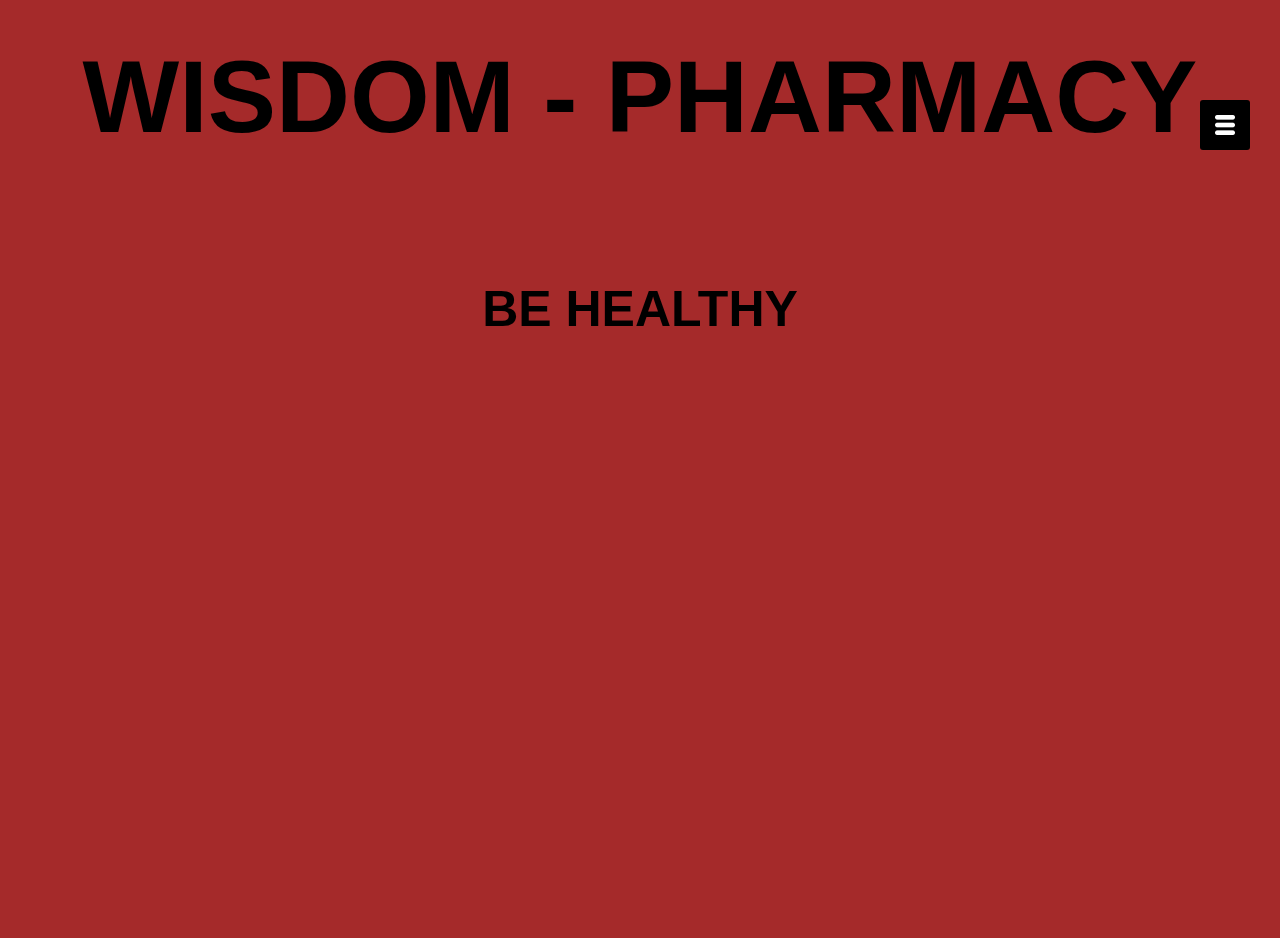
<file: index.html>
<!DOCTYPE html>
<html lang="en">

<head>
    <meta charset="UTF-8">
    <meta name="viewport" content="width=device-width, initial-scale=1.0">
    <title>PHARMACY-WEBSITE</title>
    <link rel="stylesheet" href="css/styles.css">
    <link rel="icon" href="./img/Mask Button.png">
    <meta name="viewport" content="width = device-width, intial-scale=1">
</head>

<body id="body">
    <section id="sideNav">
        <header>
            <nav>
                <ul id="list">
                    <li><a href="index.html">HOME</a></li>
                    <br>
                    <li><a href="inject.html">INJECTIONS</a></li>
                    <br>
                    <li><a href="syrup.html">SYRUP DRUG</a></li>
                    <br>
                    <li><a href="diapers.html">DIAPERS</a></li>
                    <br>
                    <li><a href="drip.html">DRIPS</a></li>
                    <br>
                    <li><a href="medicalgloves.html">MEDICAL-HANDGLOVES</a></li>
                    <br>
                    <li><a href="tablet.html">TABLET DRUGS</a></li>
                    <br>
                    <li><a href="inhaler.html">INHALERS</a></li>
                </ul>
            </nav>
        </header>
    </section>

    <!-- The picture of open nav  -->
    <div id="menuBtn">
        <img src="./images/menu.png" alt="menu button" id="menu">
    </div>
    <br>
    <script>
        var menuBtn = document.getElementById("menuBtn")
        var sideNav = document.getElementById("sideNav")
        var menu = document.getElementById("menu")

        sideNav.style.right = "-250px"

        menuBtn.onclick = function () {
            if (sideNav.style.right == "-250px") {
                sideNav.style.right = "0";
                // The picture of close button nav
                menu.src = "./images/close.png";
            }
            else {
                sideNav.style.right = "-250px";
                menu.src = "./images/menu.png";
            }
        }
    </script>


    <h1 id="wis">WISDOM - PHARMACY</h1>

    <br>


    <br>
    <br>
    <h1 class="be">BE HEALTHY </h1>



</body>

</html>
</file>
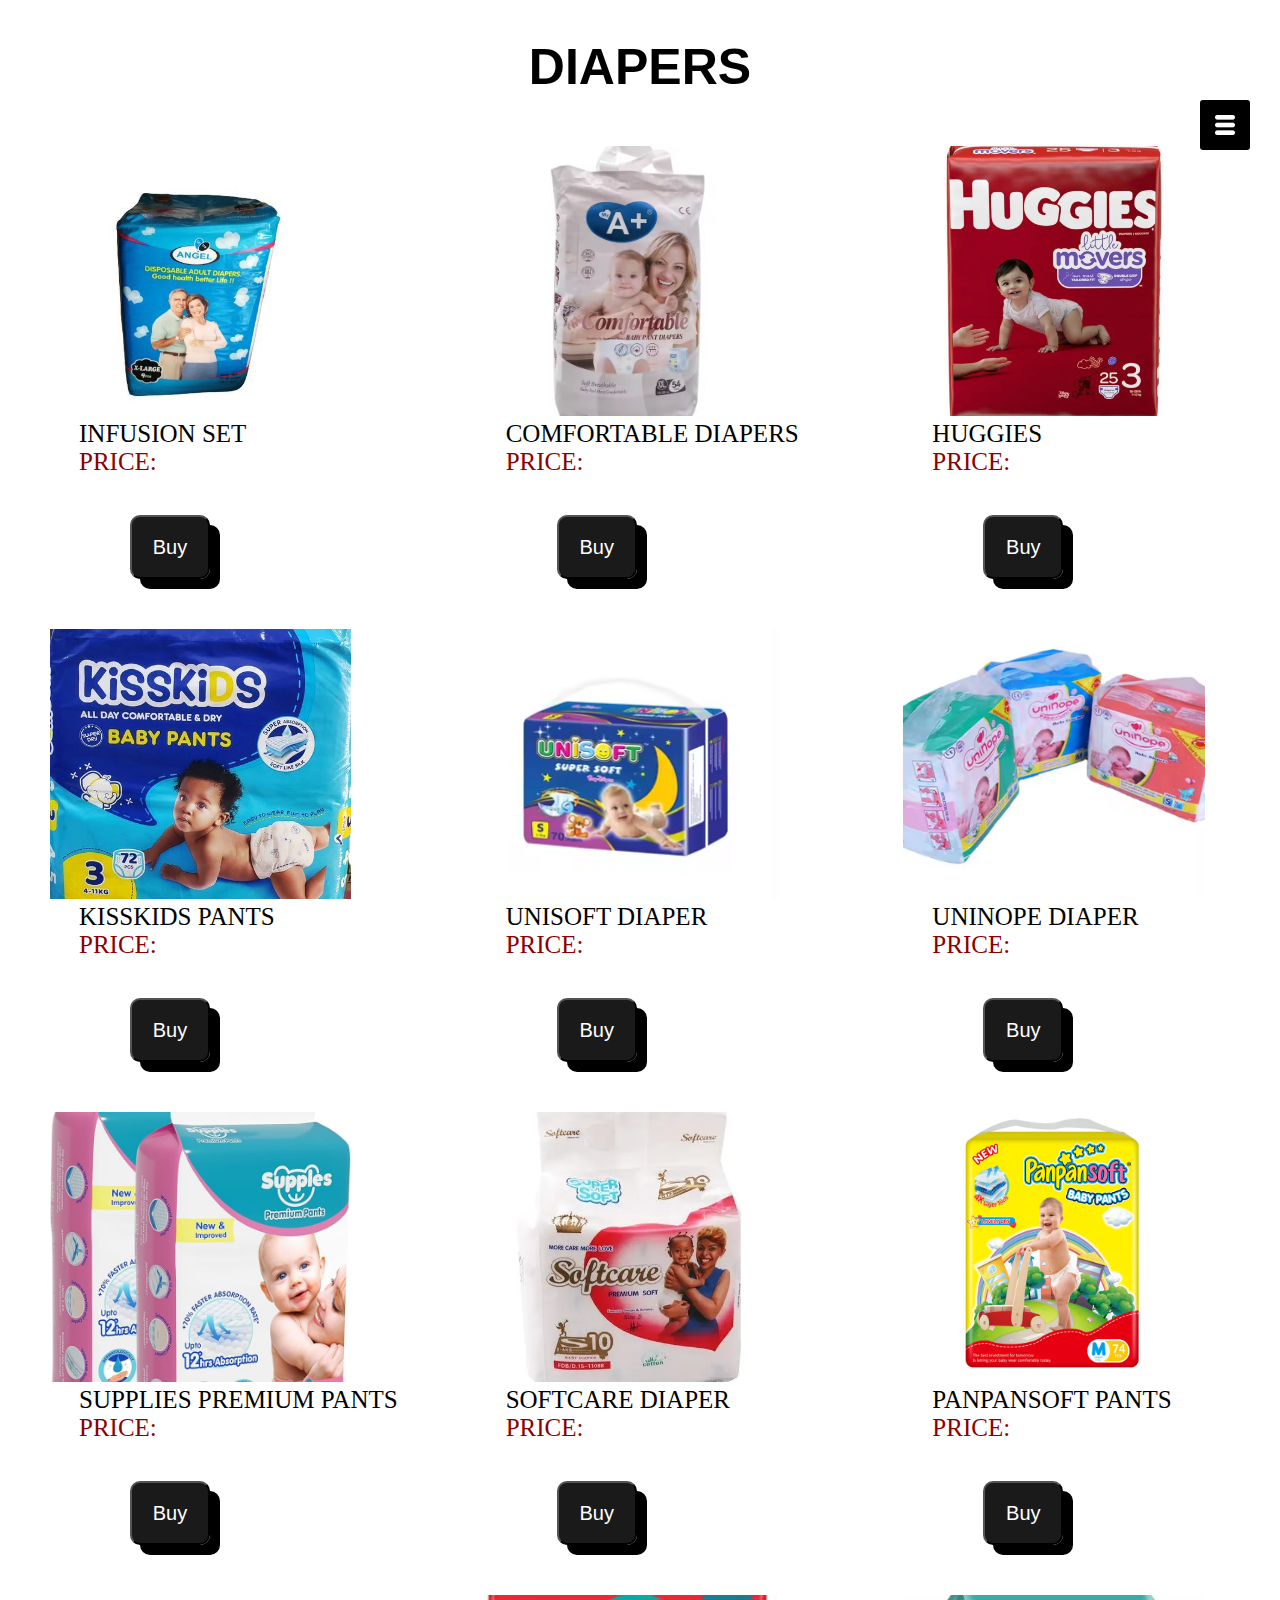
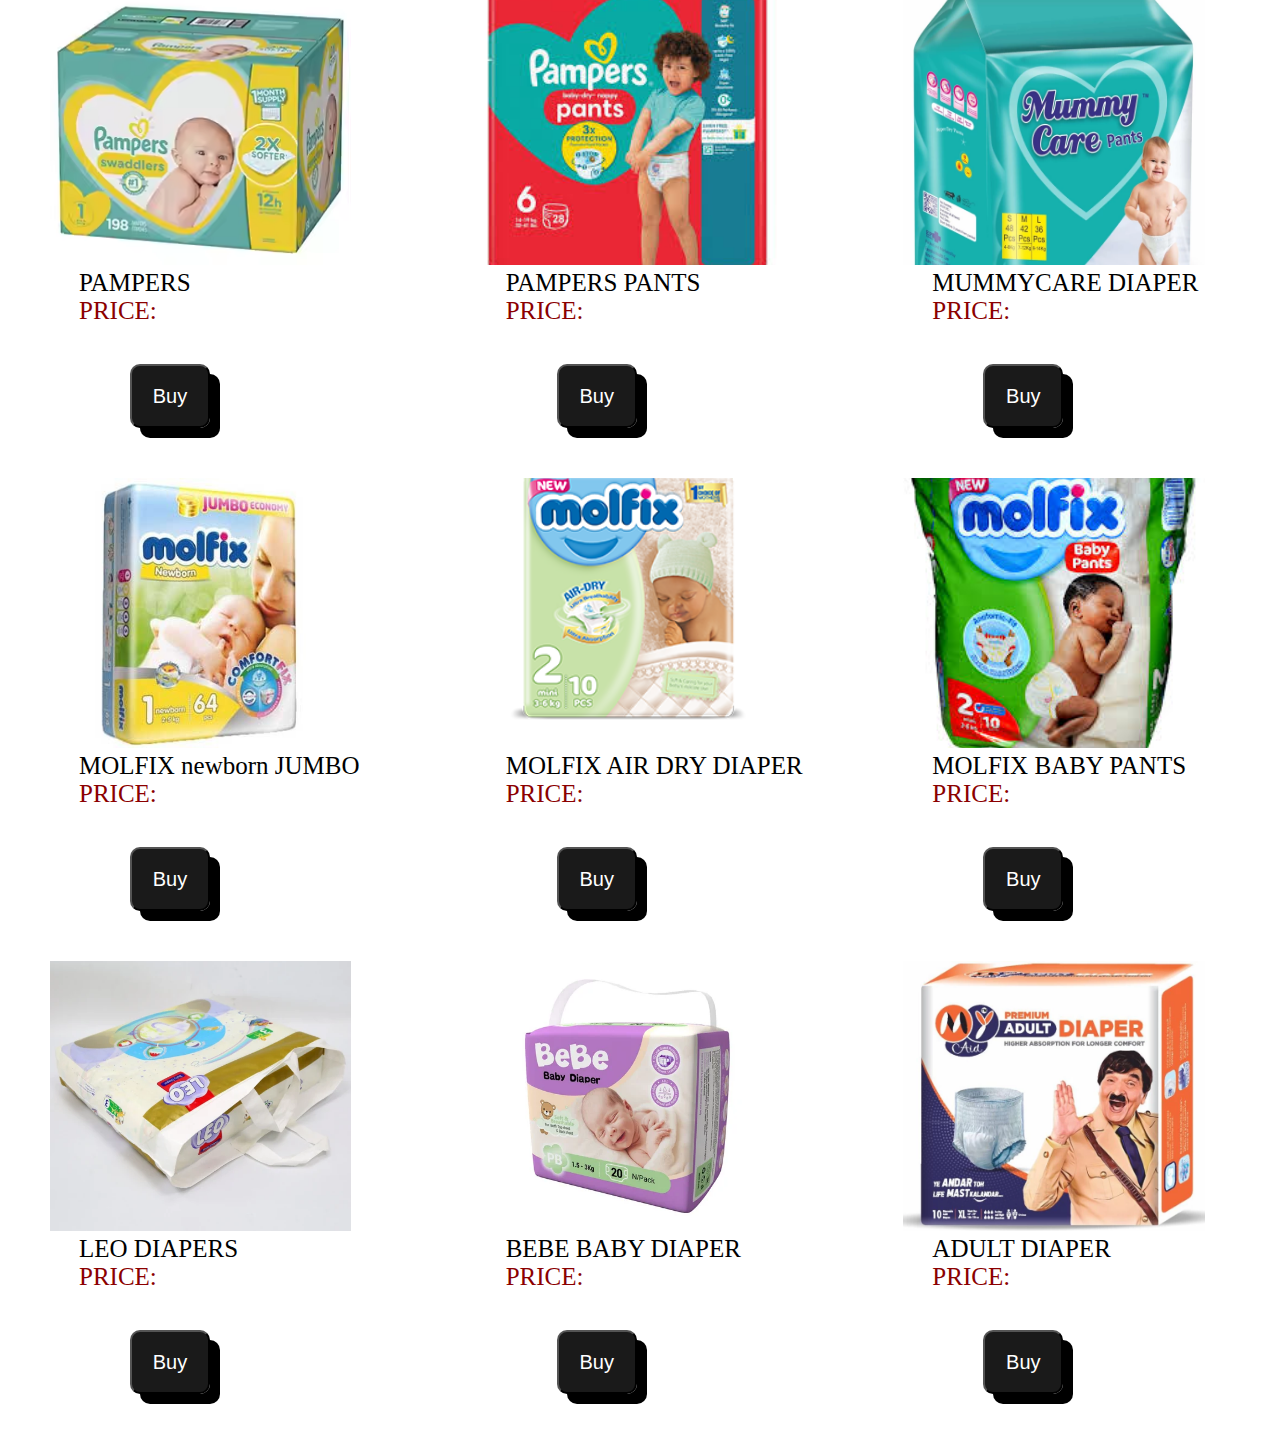
<file: diapers.html>
<!DOCTYPE html>
<html lang="en">

<head>
    <meta charset="UTF-8">
    <meta name="viewport" content="width=device-width, initial-scale=1.0">
    <title>DIAPERS</title>
    <link rel="stylesheet" href="css/styles.css">
</head>

<body>
    <section id="sideNav">
        <header>
            <nav>
                <ul id="list">
                    <li><a href="index.html">HOME</a></li>
                    <br>
                    <li><a href="inject.html">INJECTIONS</a></li>
                    <br>
                    <li><a href="syrup.html">SYRUP DRUG</a></li>
                    <br>
                    <li><a href="diapers.html">DIAPERS</a></li>
                    <br>
                    <li><a href="drip.html">DRIPS</a></li>
                    <br>
                    <li><a href="medicalgloves.html">MEDICAL-HANDGLOVES</a></li>
                    <br>
                    <li><a href="tablet.html">TABLET DRUGS</a></li>
                    <br>
                    <li><a href="inhaler.html">INHALERS</a></li>
                </ul>
            </nav>
        </header>
    </section>

    <!-- The picture of open nav  -->
    <div id="menuBtn">
        <img src="./images/menu.png" alt="menu button" id="menu">
    </div>
    <br>
    <script>
        var menuBtn = document.getElementById("menuBtn")
        var sideNav = document.getElementById("sideNav")
        var menu = document.getElementById("menu")

        sideNav.style.right = "-250px"

        menuBtn.onclick = function () {
            if (sideNav.style.right == "-250px") {
                sideNav.style.right = "0";
                // The picture of close button nav
                menu.src = "./images/close.png";
            }
            else {
                sideNav.style.right = "-250px";
                menu.src = "./images/menu.png";
            }
        }
    </script>
    <h1>DIAPERS</h1>
    <div id="diaper">
        <div class="diapers">
            <img src="images/adult diaper.jpg" alt="">
            <p class="injections">INFUSION SET</p>
            <p class="price">PRICE:</p>
            <p><button class="but">buy</button></p>
        </div>
        <div class="diapers">
            <img src="images/comfortable diaper.avif" alt="">
            <p class="injections">COMFORTABLE DIAPERS</p>
            <p class="price">PRICE:</p>
            <p><button class="but">buy</button></p>
        </div>
        <div class="diapers">
            <img src="images/huggies.webp" alt="">
            <p class="injections">HUGGIES</p>
            <p class="price">PRICE:</p>
            <p><button class="but">buy</button></p>
        </div>
        <div class="diapers">
            <img src="images/kisskids pant.webp" alt="">
            <p class="injections">KISSKIDS PANTS</p>
            <p class="price">PRICE:</p>
            <p><button class="but">buy</button></p>
        </div>
        <div class="diapers">
            <img src="images/unisoft diapers.avif" alt="">
            <p class="injections">UNISOFT DIAPER</p>
            <p class="price">PRICE:</p>
            <p><button class="but">buy</button></p>
        </div>
        <div class="diapers">
            <img src="images/uninope diaper.avif" alt="">
            <p class="injections">UNINOPE DIAPER</p>
            <p class="price">PRICE:</p>
            <p><button class="but">buy</button></p>
        </div>
        <div class="diapers">
            <img src="images/supplies pant.jpg" alt="">
            <p class="injections">SUPPLIES PREMIUM PANTS</p>
            <p class="price">PRICE:</p>
            <p><button class="but">buy</button></p>
        </div>
        <div class="diapers">
            <img src="images/soft carediaper.webp" alt="">
            <p class="injections">SOFTCARE DIAPER</p>
            <p class="price">PRICE:</p>
            <p><button class="but">buy</button></p>
        </div>
        <div class="diapers">
            <img src="images/panpan pant.jpg" alt="">
            <p class="injections">PANPANSOFT PANTS</p>
            <p class="price">PRICE:</p>
            <p><button class="but">buy</button></p>
        </div>
        <div class="diapers">
            <img src="images/pampers.avif" alt="">
            <p class="injections">PAMPERS </p>
            <p class="price">PRICE:</p>
            <p><button class="but">buy</button></p>
        </div>
        <div class="diapers">
            <img src="images/pampers pant.jpeg" alt="">
            <p class="injections">PAMPERS PANTS</p>
            <p class="price">PRICE:</p>
            <p><button class="but">buy</button></p>
        </div>
        <div class="diapers">
            <img src="images/mummycare diaper.webp" alt="">
            <p class="injections">MUMMYCARE DIAPER</p>
            <p class="price">PRICE:</p>
            <p><button class="but">buy</button></p>
        </div>
        <div class="diapers">
            <img src="images/molfix.jpg" alt="">
            <p class="injections">MOLFIX newborn JUMBO</p>
            <p class="price">PRICE:</p>
            <p><button class="but">buy</button></p>
        </div>
        <div class="diapers">
            <img src="images/molfix two.png" alt="">
            <p class="injections">MOLFIX AIR DRY DIAPER</p>
            <p class="price">PRICE:</p>
            <p><button class="but">buy</button></p>
        </div>
        <div class="diapers">
            <img src="images/molfix pant.jpeg" alt="">
            <p class="injections">MOLFIX BABY PANTS</p>
            <p class="price">PRICE:</p>
            <p><button class="but">buy</button></p>
        </div>
        <div class="diapers">
            <img src="images/leo diaper.webp" alt="">
            <p class="injections">LEO DIAPERS</p>
            <p class="price">PRICE:</p>
            <p><button class="but">buy</button></p>
        </div>
        <div class="diapers">
            <img src="images/bebe diapers.webp" alt="">
            <p class="injections">BEBE BABY DIAPER</p>
            <p class="price">PRICE:</p>
            <p><button class="but">buy</button></p>
        </div>
        <div class="diapers">
            <img src="images/adult diaper.webp" alt="">
            <p class="injections">ADULT DIAPER</p>
            <p class="price">PRICE:</p>
            <p><button class="but">buy</button></p>
        </div>
    </div>
</body>

</html>
</file>
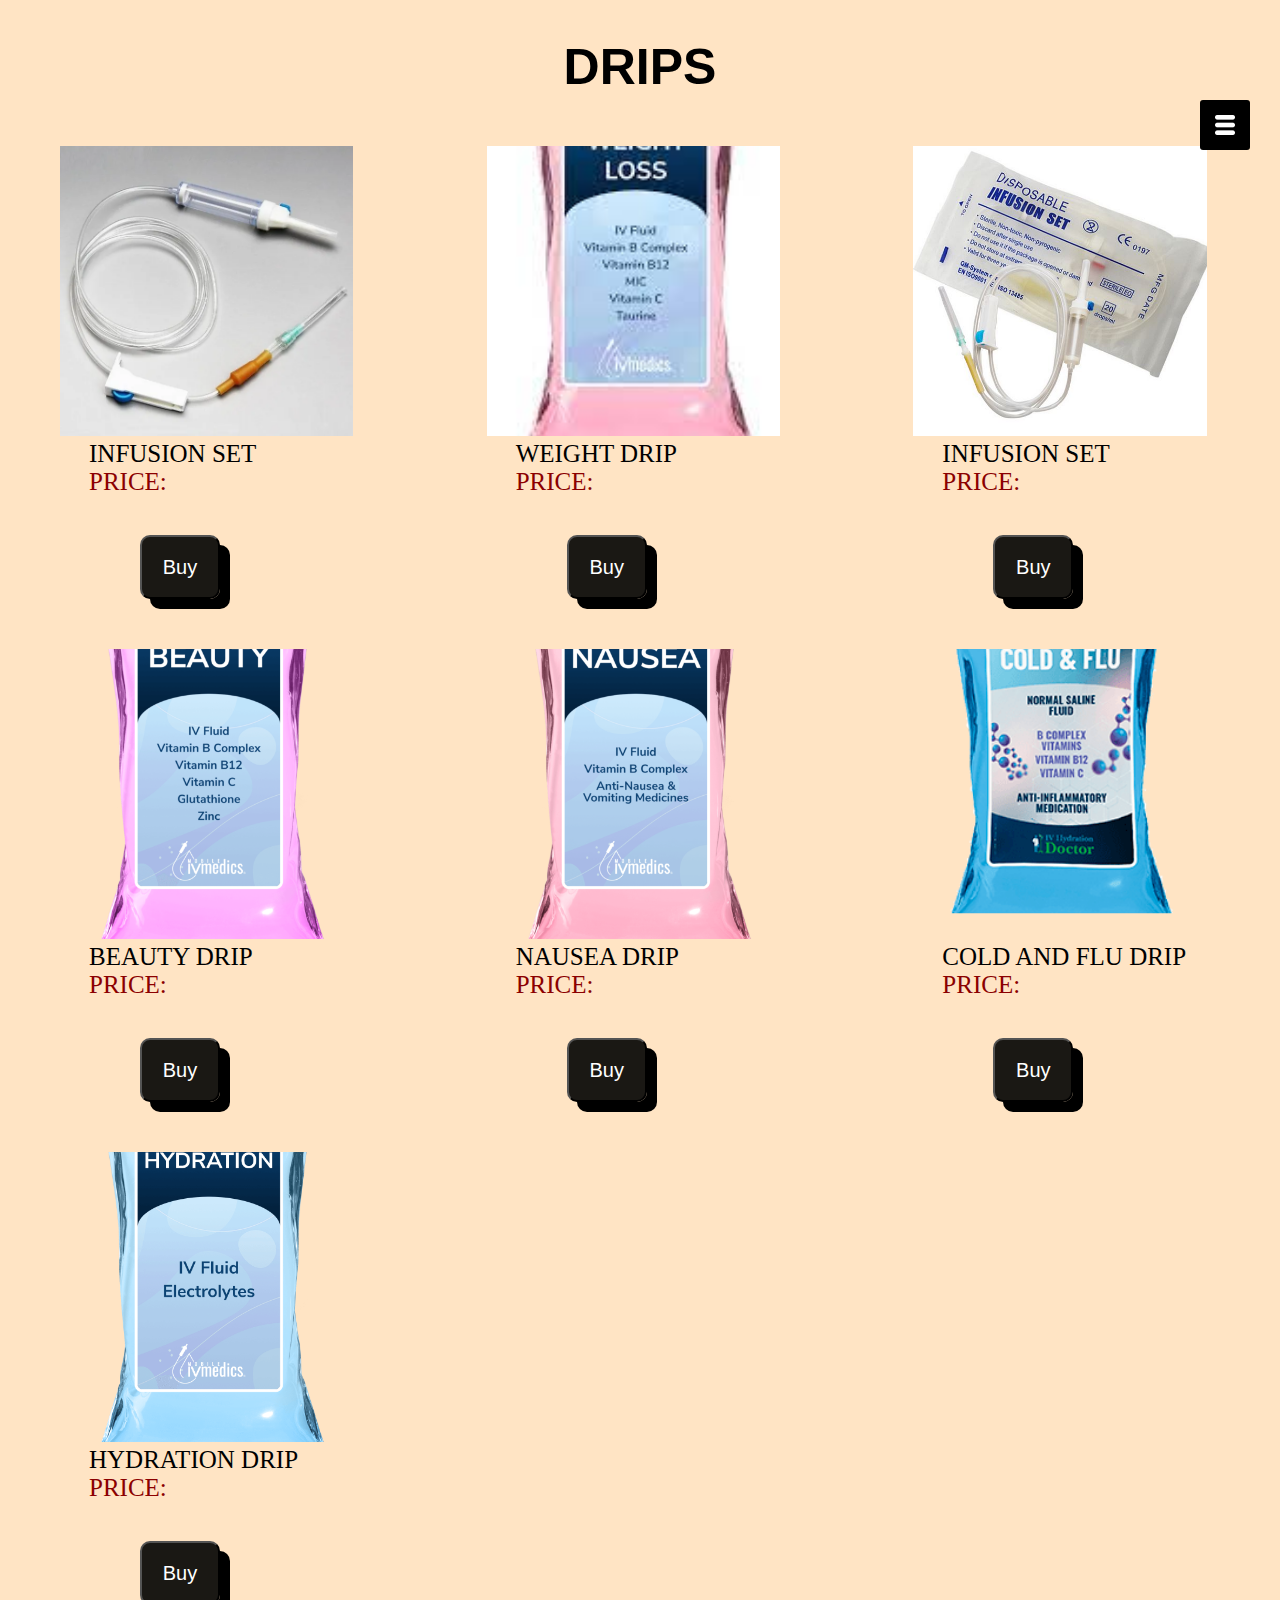
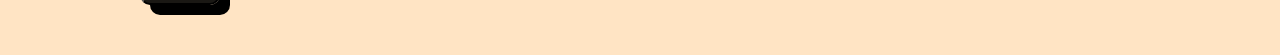
<file: drip.html>
<!DOCTYPE html>
<html lang="en">

<head>
    <meta charset="UTF-8">
    <meta name="viewport" content="width=device-width, initial-scale=1.0">
    <title>DRIPS</title>
    <link rel="stylesheet" href="css/styles.css">
</head>

<body id="drips-">

    <section id="sideNav">
        <header>
            <nav>
                <ul id="list">
                    <li><a href="index.html">HOME</a></li>
                    <br>
                    <li><a href="inject.html">INJECTIONS</a></li>
                    <br>
                    <li><a href="syrup.html">SYRUP DRUG</a></li>
                    <br>
                    <li><a href="diapers.html">DIAPERS</a></li>
                    <br>
                    <li><a href="drip.html">DRIPS</a></li>
                    <br>
                    <li><a href="medicalgloves.html">MEDICAL-HANDGLOVES</a></li>
                    <br>
                    <li><a href="tablet.html">TABLET DRUGS</a></li>
                    <br>
                    <li><a href="inhaler.html">INHALERS</a></li>
                </ul>
            </nav>
        </header>
    </section>

    <!-- The picture of open nav  -->
    <div id="menuBtn">
        <img src="./images/menu.png" alt="menu button" id="menu">
    </div>
    <br>
    <script>
        var menuBtn = document.getElementById("menuBtn")
        var sideNav = document.getElementById("sideNav")
        var menu = document.getElementById("menu")

        sideNav.style.right = "-250px"

        menuBtn.onclick = function () {
            if (sideNav.style.right == "-250px") {
                sideNav.style.right = "0";
                // The picture of close button nav
                menu.src = "./images/close.png";
            }
            else {
                sideNav.style.right = "-250px";
                menu.src = "./images/menu.png";
            }
        }
    </script>
    <h1>DRIPS</h1>
    <div id="drip">
        <div class="drips">
            <img src="images/drip1.webp" alt="">
            <p class="injections">INFUSION SET</p>
            <p class="price">PRICE:</p>
            <p><button class="but">buy</button></p>
        </div>
        <div class="drips">
            <img src="images/weight drip and more.jpeg" alt="">
            <p class="injections">WEIGHT DRIP</p>
            <p class="price">PRICE:</p>
            <p><button class="but">buy</button></p>
        </div>
        <div class="drips">
            <img src="images/infusion set.jpg" alt="">
            <p class="injections">INFUSION SET</p>
            <p class="price">PRICE:</p>
            <p><button class="but">buy</button></p>
        </div>
        <div class="drips">
            <img src="images/beauty- drip.webp" alt="">
            <p class="injections">BEAUTY DRIP</p>
            <p class="price">PRICE:</p>
            <p><button class="but">buy</button></p>
        </div>
        <div class="drips">
            <img src="images/nausea- drip.webp" alt="">
            <p class="injections">NAUSEA DRIP</p>
            <p class="price">PRICE:</p>
            <p><button class="but">buy</button></p>
        </div>
        <div class="drips">
            <img src="images/cold-and-flu drip.png.crdownload" alt="">
            <p class="injections">COLD AND FLU DRIP</p>
            <p class="price">PRICE:</p>
            <p><button class="but">buy</button></p>
        </div>
        <div class="drips">
            <img src="images/hydration drip.png" alt="">
            <p class="injections">HYDRATION DRIP</p>
            <p class="price">PRICE:</p>
            <p><button class="but">buy</button></p>
        </div>

    </div>
</body>

</html>
</file>
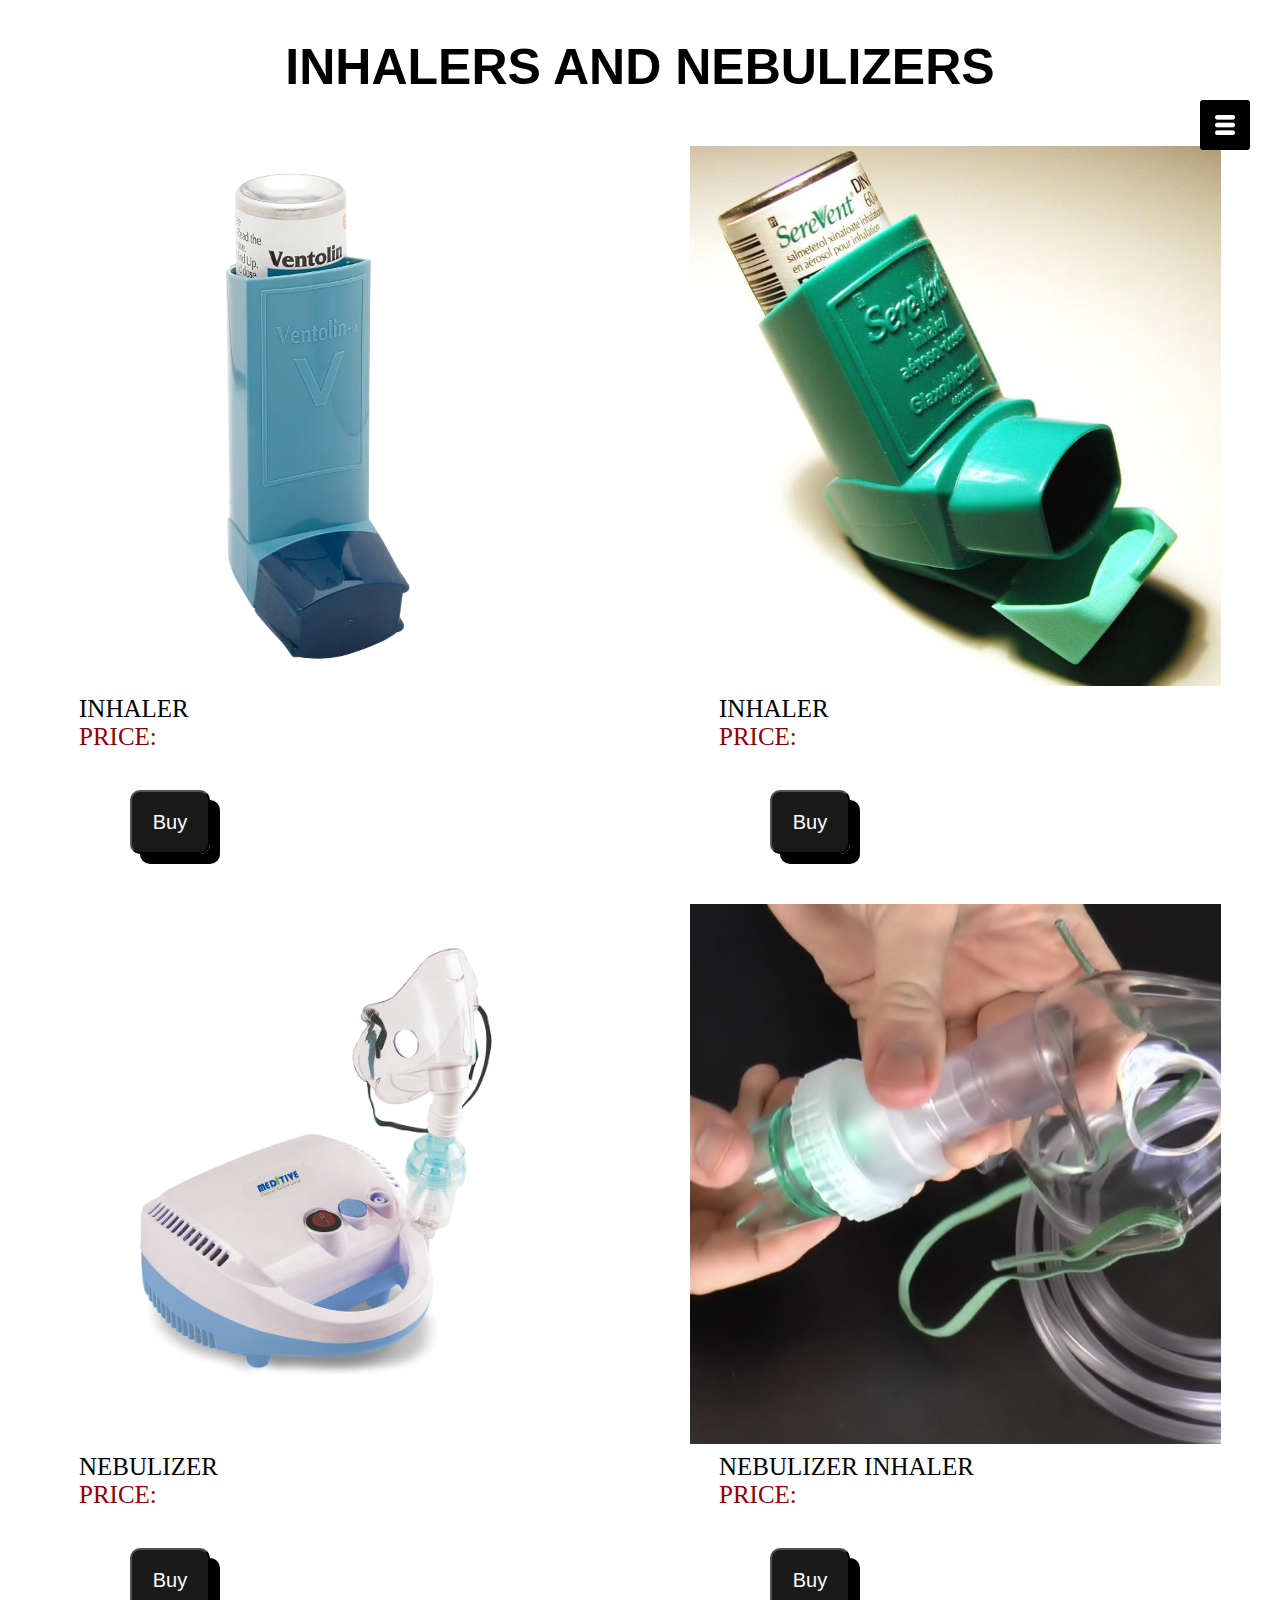
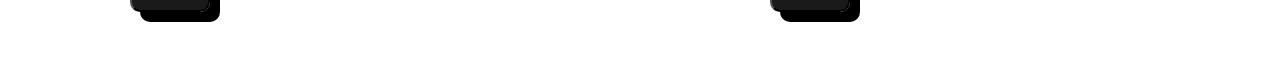
<file: inhaler.html>
<!DOCTYPE html>
<html lang="en">

<head>
    <meta charset="UTF-8">
    <meta name="viewport" content="width=device-width, initial-scale=1.0">
    <title>INHALERS AND NEBULIZERS</title>
    <link rel="stylesheet" href="css/styles.css">
</head>

<body>
    <section id="sideNav">
        <header>
            <nav>
                <ul id="list">
                    <li><a href="index.html">HOME</a></li>
                    <br>
                    <li><a href="inject.html">INJECTIONS</a></li>
                    <br>
                    <li><a href="syrup.html">SYRUP DRUG</a></li>
                    <br>
                    <li><a href="diapers.html">DIAPERS</a></li>
                    <br>
                    <li><a href="drip.html">DRIPS</a></li>
                    <br>
                    <li><a href="medicalgloves.html">MEDICAL-HANDGLOVES</a></li>
                    <br>
                    <li><a href="tablet.html">TABLET DRUGS</a></li>
                    <br>
                    <li><a href="inhaler.html">INHALERS</a></li>
                </ul>
            </nav>
        </header>
    </section>

    <!-- The picture of open nav  -->
    <div id="menuBtn">
        <img src="./images/menu.png" alt="menu button" id="menu">
    </div>
    <br>
    <script>
        var menuBtn = document.getElementById("menuBtn")
        var sideNav = document.getElementById("sideNav")
        var menu = document.getElementById("menu")

        sideNav.style.right = "-250px"

        menuBtn.onclick = function () {
            if (sideNav.style.right == "-250px") {
                sideNav.style.right = "0";
                // The picture of close button nav
                menu.src = "./images/close.png";
            }
            else {
                sideNav.style.right = "-250px";
                menu.src = "./images/menu.png";
            }
        }
    </script>
</body>
<h1>INHALERS AND NEBULIZERS</h1>
<div id="inhalers">
    <div class="inhaler">
        <img src="images/inhaler 1.webp" alt="">
        <p class="injections">INHALER</p>
        <p class="price">PRICE:</p>
        <p><button class="but">buy</button></p>
    </div>
    <div class="inhaler">
        <img src="images/inhaler 2.jpg" alt="">
        <p class="injections">INHALER</p>
        <p class="price">PRICE:</p>
        <p><button class="but">buy</button></p>
    </div>
    <div class="inhaler">
        <img src="images/nebulizer 2.jpg" alt="">
        <p class="injections">NEBULIZER</p>
        <p class="price">PRICE:</p>
        <p><button class="but">buy</button></p>
    </div>
    <div class="inhaler">
        <img src="images/nebulizerinhaler_1.jpg" alt="">
        <p class="injections">NEBULIZER INHALER</p>
        <p class="price">PRICE:</p>
        <p><button class="but">buy</button></p>
    </div>

</div>

</html>
</file>
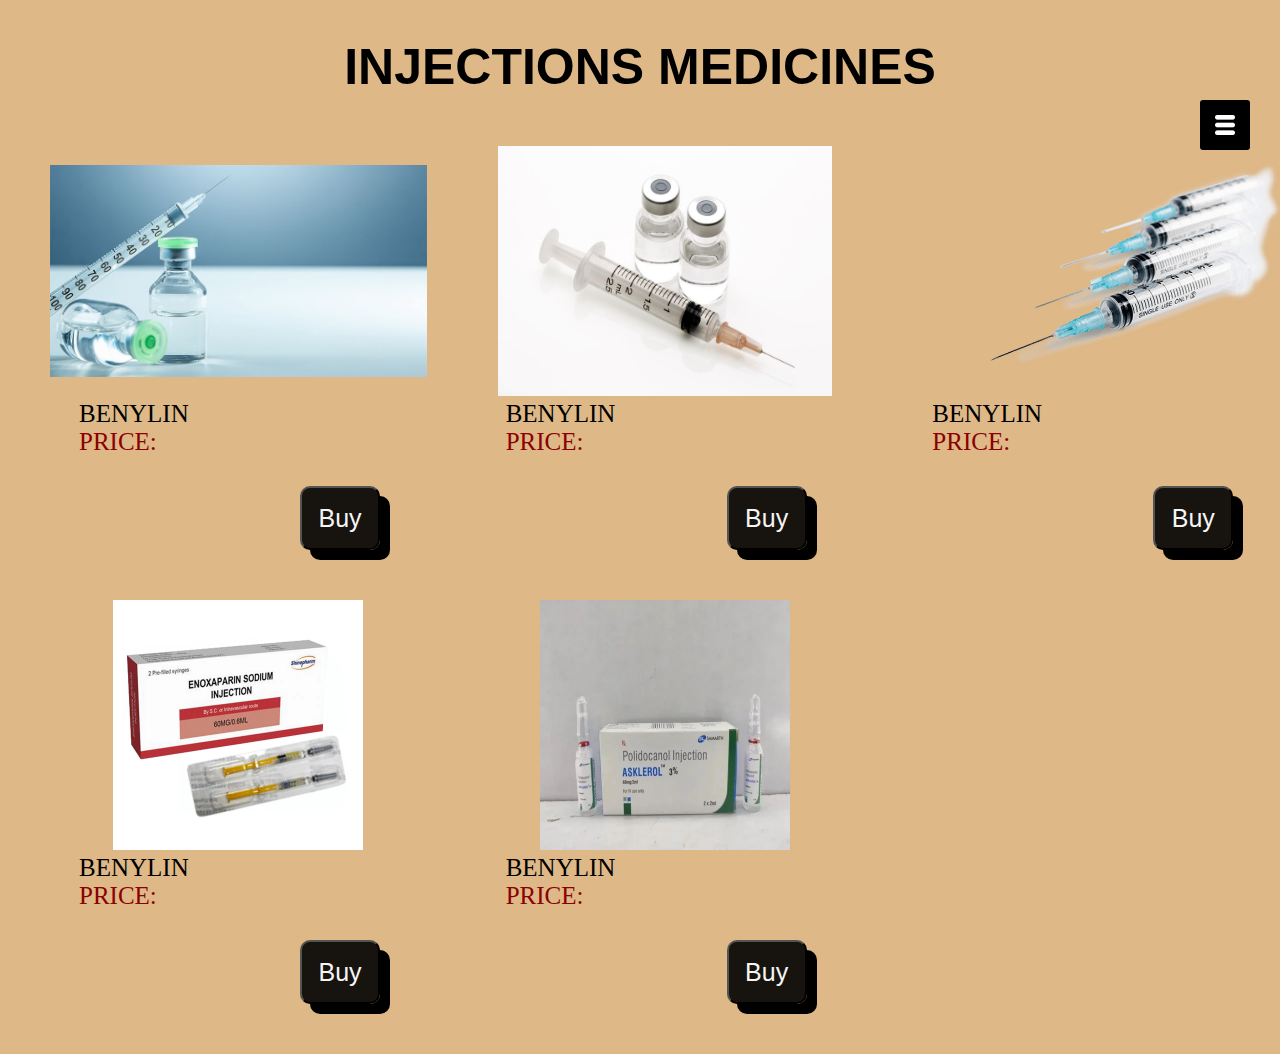
<file: inject.html>
<!DOCTYPE html>
<html lang="en">

<head>
    <meta charset="UTF-8">
    <meta injections="viewport" content="width=device-width, initial-scale=1.0">
    <title>INJECTIONS</title>
    <link rel="stylesheet" href="css/styles.css">
</head>

<body id="injections-">
    <section id="sideNav">
        <header>
            <nav>
                <ul id="list">
                    <li><a href="index.html">HOME</a></li>
                    <br>
                    <li><a href="inject.html">INJECTIONS</a></li>
                    <br>
                    <li><a href="syrup.html">SYRUP DRUG</a></li>
                    <br>
                    <li><a href="diapers.html">DIAPERS</a></li>
                    <br>
                    <li><a href="drip.html">DRIPS</a></li>
                    <br>
                    <li><a href="medicalgloves.html">MEDICAL-HANDGLOVES</a></li>
                    <br>
                    <li><a href="tablet.html">TABLET DRUGS</a></li>
                    <br>
                    <li><a href="inhaler.html">INHALERS</a></li>
                </ul>
            </nav>
        </header>
    </section>

    <!-- The picture of open nav  -->
    <div id="menuBtn">
        <img src="./images/menu.png" alt="menu button" id="menu">
    </div>
    <br>
    <script>
        var menuBtn = document.getElementById("menuBtn")
        var sideNav = document.getElementById("sideNav")
        var menu = document.getElementById("menu")

        sideNav.style.right = "-250px"

        menuBtn.onclick = function () {
            if (sideNav.style.right == "-250px") {
                sideNav.style.right = "0";
                // The picture of close button nav
                menu.src = "./images/close.png";
            }
            else {
                sideNav.style.right = "-250px";
                menu.src = "./images/menu.png";
            }
        }
    </script>
    <h1>INJECTIONS MEDICINES</h1>
    <div id="inject">
        <div class="injects">
            <img src="images/injection1.jpg" alt="">
            <p class="injections">BENYLIN</p>
            <p class="price">PRICE:</p>
            <button class="but">buy</button>
        </div>
        <div class="injects">
            <img src="images/injection2.jpg" alt="">
            <p class="injections">BENYLIN</p>
            <p class="price">PRICE:</p>
            <button class="but">buy</button>
        </div>
        <div class="injects">
            <img src="images/injection3.png" alt="">
            <p class="injections">BENYLIN</p>
            <p class="price">PRICE:</p>
            <button class="but">buy</button>
        </div>
        <div class="injects">
            <img src="images/injection4.webp" alt="">
            <p class="injections">BENYLIN</p>
            <p class="price">PRICE:</p>
            <button class="but">buy</button>
        </div>
        <div class="injects">
            <img src="images/injection5.webp" alt="">
            <p class="injections">BENYLIN</p>
            <p class="price">PRICE:</p>
            <button class="but">buy</button>
        </div>
    </div>

</body>

</html>
</file>
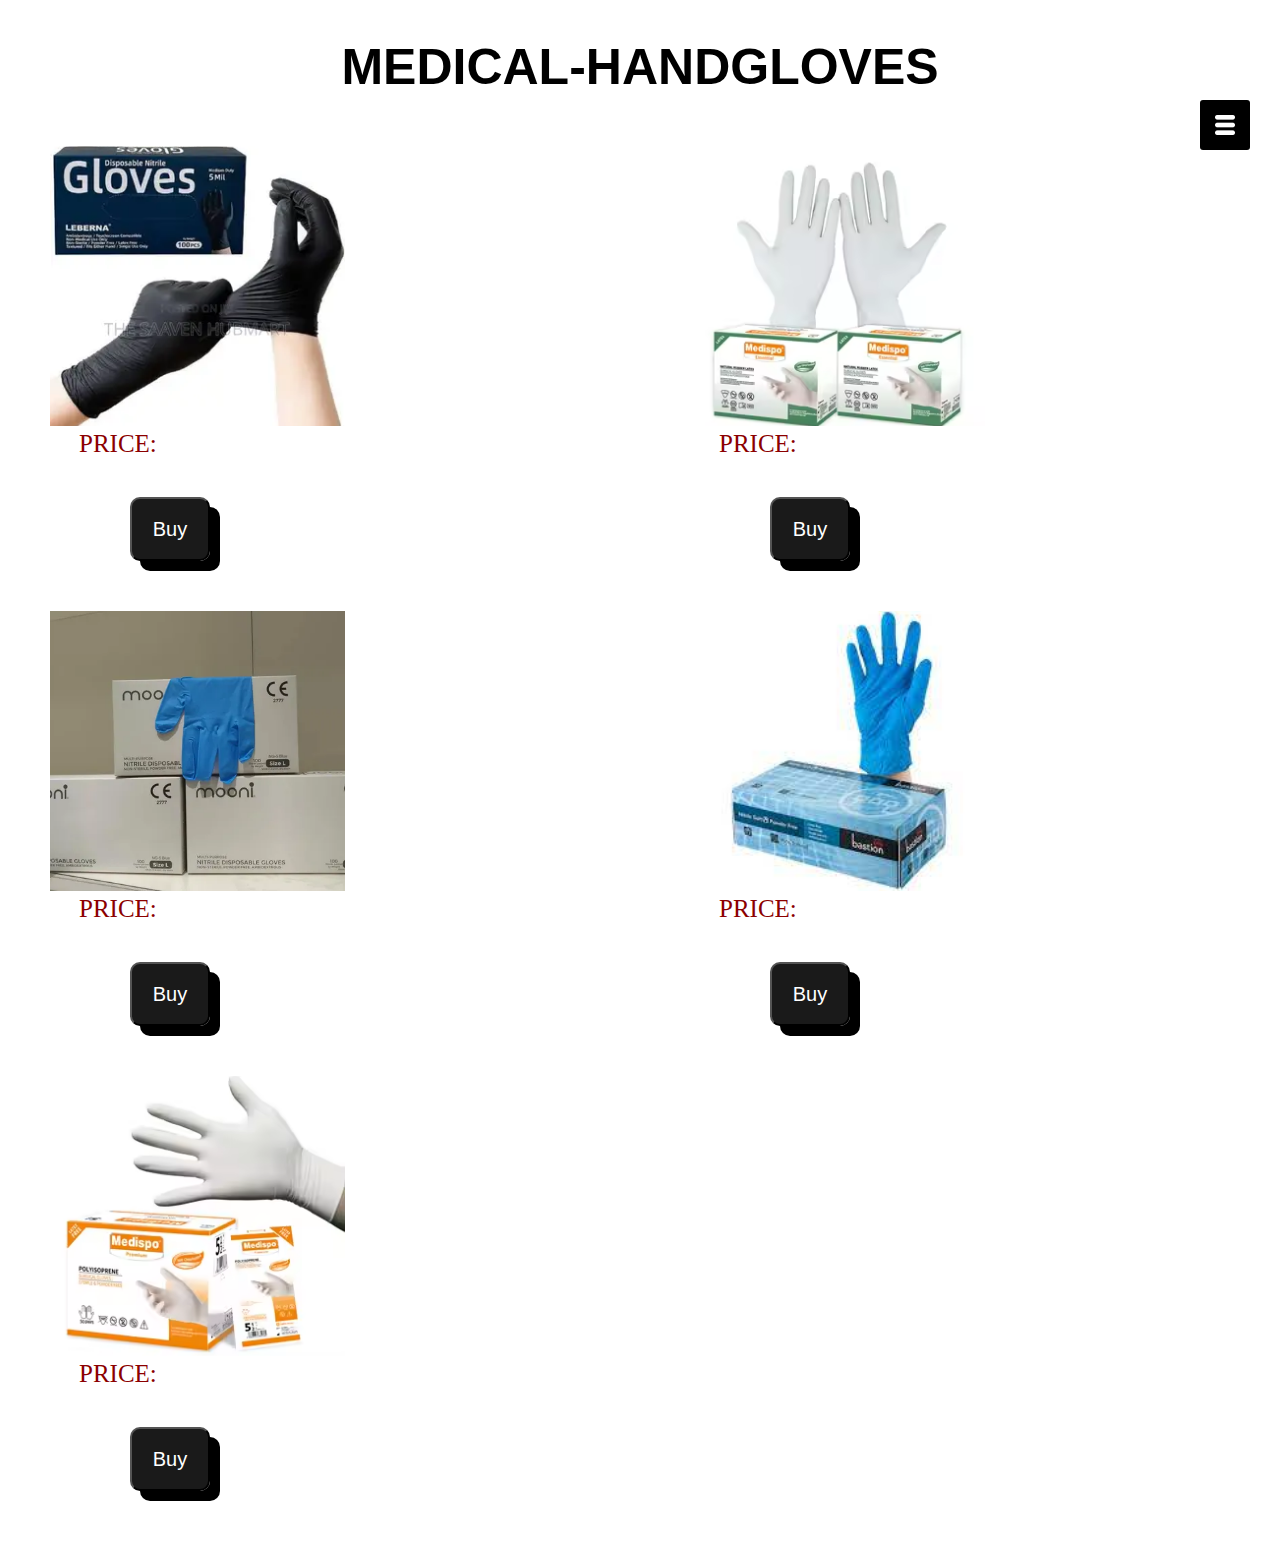
<file: medicalgloves.html>
<!DOCTYPE html>
<html lang="en">
<head>
    <meta charset="UTF-8">
    <meta name="viewport" content="width=device-width, initial-scale=1.0">
    <title>MEDICAL-HANDGLOVES</title>
    <link rel="stylesheet" href="css/styles.css">
</head>
<body>
    <section id="sideNav">
        <header>
            <nav>
                <ul id="list">
                    <li><a href="index.html">HOME</a></li>
                    <br>
                    <li><a href="inject.html">INJECTIONS</a></li>
                    <br>
                    <li><a href="syrup.html">SYRUP DRUG</a></li>
                     <br>
                    <br>
                    <li><a href="diapers.html">DIAPERS</a></li>
                    <br>
                    <li><a href="drip.html">DRIPS</a></li>
                    <br>
                    <li><a href="medicalgloves.html">MEDICAL-HANDGLOVES</a></li>
                    <br>
                    <li><a href="tablet.html">TABLET DRUGS</a></li>
                    <br>
                    <li><a href="inhaler.html">INHALERS</a></li>
                </ul>
            </nav>
        </header>
        </section>
    
        <!-- The picture of open nav  -->
        <div id="menuBtn">
            <img src="./images/menu.png" alt="menu button" id="menu">
        </div>
        <br>
        <script>
            var menuBtn = document.getElementById("menuBtn")
            var sideNav = document.getElementById("sideNav")
            var menu = document.getElementById("menu")
    
            sideNav.style.right = "-250px"
    
            menuBtn.onclick = function () {
                if (sideNav.style.right == "-250px") {
                    sideNav.style.right = "0";
                    // The picture of close button nav
                    menu.src = "./images/close.png";
                }
                else {
                    sideNav.style.right = "-250px";
                    menu.src = "./images/menu.png";
                }
            }
        </script>
    <h1>MEDICAL-HANDGLOVES</h1>
    <div id="medicalgloves">
        <div>
            <img src="images/medical gloves1.webp" alt="">
            <p class="price">PRICE:</p>
            <p><button class="but">buy</button></p>
        </div>
        <div>
            <img src="images/medical gloves2.avif" alt="">
            <p class="price">PRICE:</p>
            <p><button class="but">buy</button></p>
        </div>
        <div>
            <img src="images/medical gloves3.webp" alt="">
            <p class="price">PRICE:</p>
            <p><button class="but">buy</button></p>
        </div>
        <div>
            <img src="images/medical gloves4.jpeg" alt="">
            <p class="price">PRICE:</p>
            <p><button class="but">buy</button></p>
        </div>
        <div>
            <img src="images/medical gloves5.avif" alt="">
            <p class="price">PRICE:</p>
            <p><button class="but">buy</button></p>
        </div>
    </div>
</body>
</html>
</file>
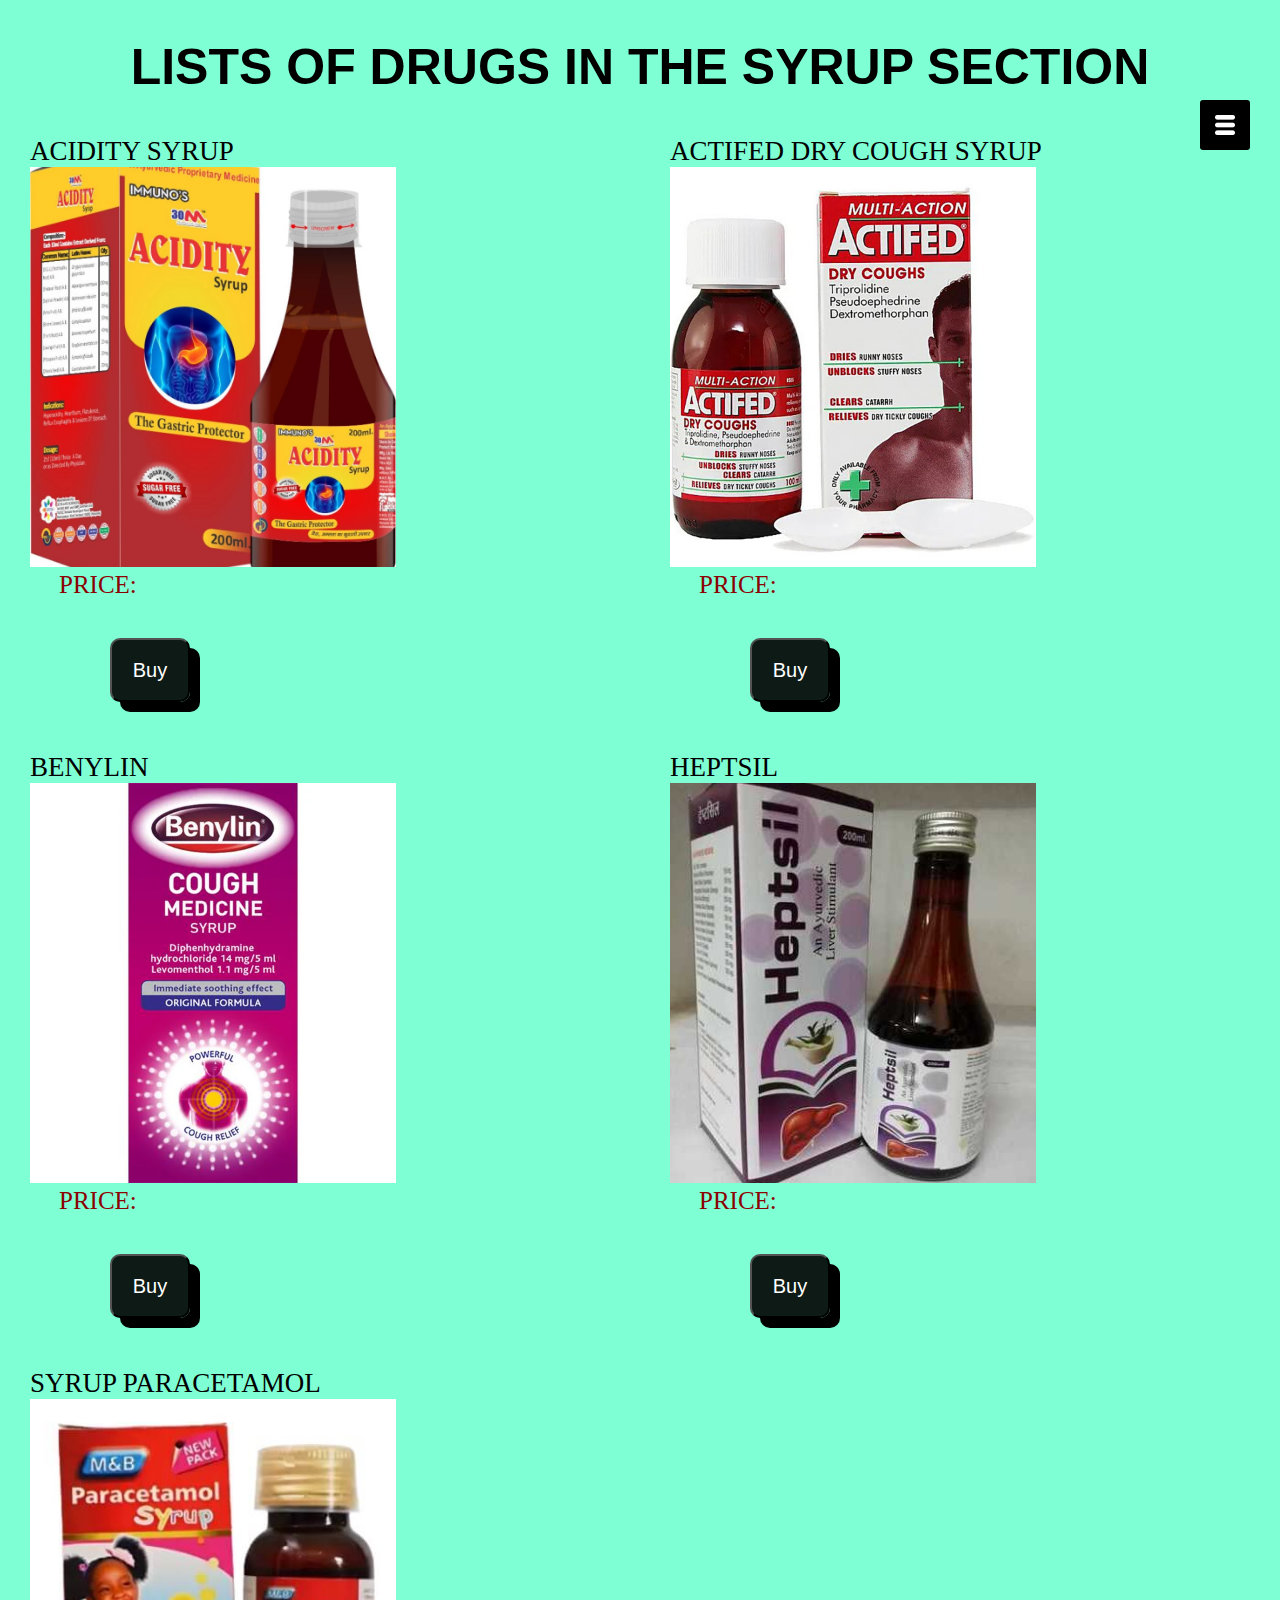
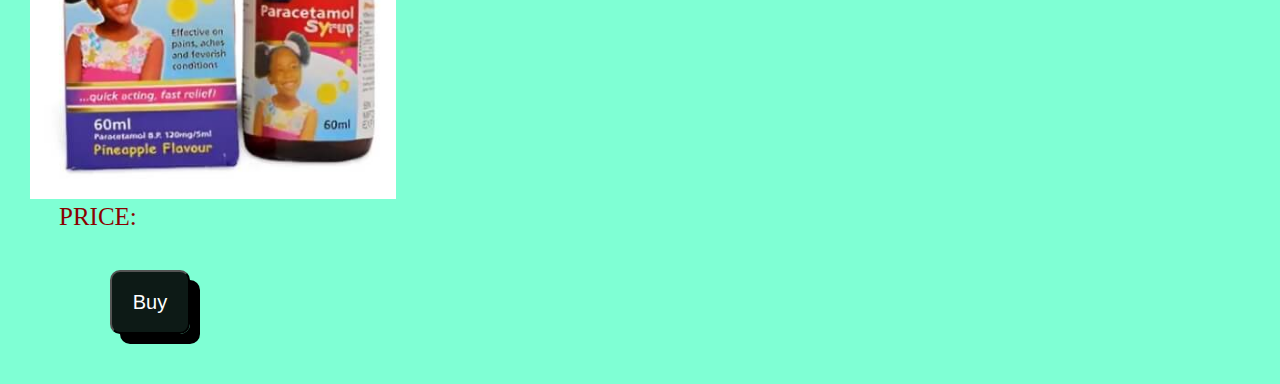
<file: syrup.html>
<!DOCTYPE html>
<html lang="en">

<head>
  <meta charset="UTF-8">
  <meta name="viewport" content="width=device-width, initial-scale=1.0">
  <title>SYRUPS</title>
  <link rel="stylesheet" href="css/styles.css">
</head>

<body class="run">
  <section id="sideNav">
    <header>
        <nav>
            <ul id="list">
                <li><a href="index.html">HOME</a></li>
                <br>
                <li><a href="inject.html">INJECTIONS</a></li>
                <br>
                <li><a href="syrup.html">SYRUP DRUG</a></li>
                 <br>
                <li><a href="diapers.html">DIAPERS</a></li>
                <br>
                <li><a href="drip.html">DRIPS</a></li>
                <br>
                <li><a href="medicalgloves.html">MEDICAL-HANDGLOVES</a></li>
                <br>
                <li><a href="tablet.html">TABLET DRUGS</a></li>
                <br>
                <li><a href="inhaler.html">INHALERS</a></li>
            </ul>
        </nav>
    </header>
    </section>

    <!-- The picture of open nav  -->
    <div id="menuBtn">
        <img src="./images/menu.png" alt="menu button" id="menu">
    </div>
    <br>
    <script>
        var menuBtn = document.getElementById("menuBtn")
        var sideNav = document.getElementById("sideNav")
        var menu = document.getElementById("menu")

        sideNav.style.right = "-250px"

        menuBtn.onclick = function () {
            if (sideNav.style.right == "-250px") {
                sideNav.style.right = "0";
                // The picture of close button nav
                menu.src = "./images/close.png";
            }
            else {
                sideNav.style.right = "-250px";
                menu.src = "./images/menu.png";
            }
        }
    </script>
  <h1 id="lis">LISTS OF DRUGS IN THE SYRUP SECTION</h1>
  <div class="drugs">
    <div class="medicine">
      <p class="name">ACIDITY SYRUP</p>
      <img src="images/acidity syrup.webp" alt="" class="medi">
      <p class="price">PRICE:</p>
      <button class="but">buy</button>
    </div>
    <div class="medicine">
      <p class="name">ACTIFED DRY COUGH SYRUP</p>
      <img src="images/actifed dry cough syrup.jpg" alt="" class="medi">
      <p class="price">PRICE:</p>
      <button class="but">buy</button>

    </div>
    <div class="medicine">
      <p class="name">BENYLIN</p>
      <img src="images/benylin syrup.webp" alt="" class="medi">
      <p class="price">PRICE:</p>
      <button class="but">buy</button>

    </div>
    <div class="medicine">
      <p class="name">HEPTSIL</p>
      <img src="images/heptsil syrup.jpg" alt="" class="medi">
      <p class="price">PRICE:</p>
      <button class="but">buy</button>
    </div>
    <div class="medicine">
      <p class="name">SYRUP PARACETAMOL</p>
      <img src="images/syrup paracetamol.jpg" alt="" class="medi">
      <p class="price">PRICE:</p>
      <button class="but">buy</button>
    </div>
  </div>
</body>

</html>
</file>
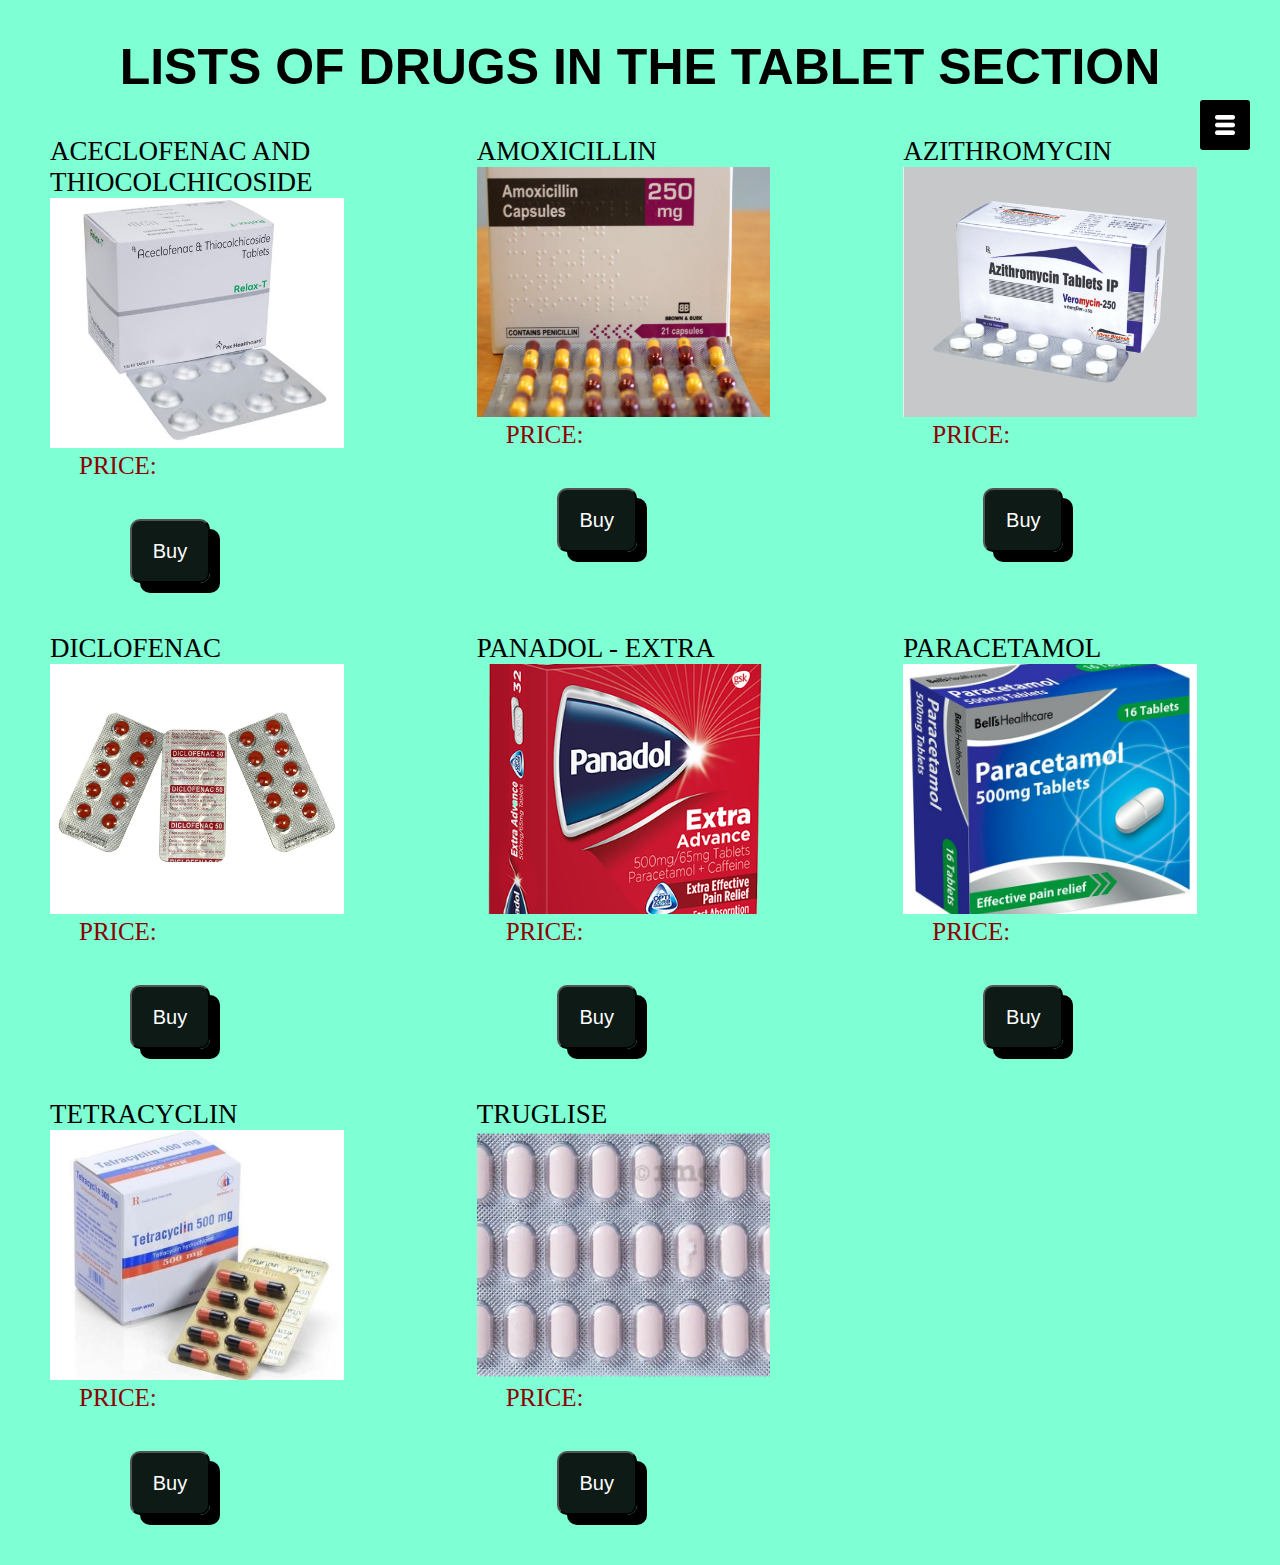
<file: tablet.html>
<!DOCTYPE html>
<html lang="en">

<head>
  <meta charset="UTF-8">
  <meta name="viewport" content="width=device-width, initial-scale=1.0">
  <title>TABLETS</title>
  <link rel="stylesheet" href="">
  <link rel="stylesheet" href="css/styles.css">
</head>
<!-- tablet section begins -->

<body class="run">
  <section id="sideNav">
    <header>
      <nav>
        <ul id="list">
          <li><a href="index.html">HOME</a></li>
          <br>
          <li><a href="inject.html">INJECTIONS</a></li>
          <br>
          <li><a href="syrup.html">SYRUP DRUG</a></li>
          <br>
          <li><a href="diapers.html">DIAPERS</a></li>
          <br>
          <li><a href="drip.html">DRIPS</a></li>
          <br>
          <li><a href="medicalgloves.html">MEDICAL-HANDGLOVES</a></li>
          <br>
          <li><a href="tablet.html">TABLET DRUGS</a></li>
          <br>
          <li><a href="inhaler.html">INHALERS</a></li>
        </ul>
      </nav>
    </header>
  </section>

  <!-- The picture of open nav  -->
  <div id="menuBtn">
    <img src="./images/menu.png" alt="menu button" id="menu">
  </div>
  <br>
  <script>
    var menuBtn = document.getElementById("menuBtn")
    var sideNav = document.getElementById("sideNav")
    var menu = document.getElementById("menu")

    sideNav.style.right = "-250px"

    menuBtn.onclick = function () {
      if (sideNav.style.right == "-250px") {
        sideNav.style.right = "0";
        // The picture of close button nav
        menu.src = "./images/close.png";
      }
      else {
        sideNav.style.right = "-250px";
        menu.src = "./images/menu.png";
      }
    }
  </script>
  <h1 id="lis"> LISTS OF DRUGS IN THE TABLET SECTION</h1>
  <div id="tablet">
    <div>
      <p class="name">ACECLOFENAC AND THIOCOLCHICOSIDE </p>
      <img src="images/aceclofenac and thiocolchicoside tablet.jpg" alt="" width="250">
      <p class="price">PRICE:</p>
      <button class="but">buy</button>
    </div>
    <div>
      <p class="name">AMOXICILLIN</p>
      <img src="images/amoxicillin tab.png" alt="" width="250">
      <p class="price">PRICE:</p>
      <button class="but">buy</button>
    </div>
    <div>
      <p class="name">AZITHROMYCIN</p>
      <img src="images/azithromycin tab.jpg" alt="" width="250">
      <p class="price">PRICE:</p>
      <button class="but">buy</button>
    </div>
    <div>
      <p class="name">DICLOFENAC</p>
      <img src="images/diclofenac tablet.webp" alt="" width="250">
      <p class="price">PRICE:</p>
      <button class="but">buy</button>
    </div>
    <div>
      <p class="name">PANADOL - EXTRA</p>
      <img src="images/Panadol-Extra- tab.png" alt="" width="250">
      <p class="price">PRICE:</p>
      <button class="but">buy</button>
    </div>
    <div>
      <p class="name">PARACETAMOL</p>
      <img src="images/Paracetamol tab.jpg" alt="" width="250">
      <p class="price">PRICE:</p>
      <button class="but">buy</button>
    </div>
    <div>
      <p class="name">TETRACYCLIN</p>
      <img src="images/Tetracycline tab.jpg" alt="" width="250">
      <p class="price">PRICE:</p>
      <button class="but">buy</button>
    </div>
    <div>
      <p class="name">TRUGLISE</p>
      <img src="images/truglise tablet.webp" alt="" width="250">
      <p class="price">PRICE:</p>
      <button class="but">buy</button>
    </div>
  </div>
  <!-- tablet section ends -->
</body>

</html>
</file>
<file: css/styles.css>
* {
    margin: 0;
    padding: 0;
    box-sizing: border-box;
}

#wis {
    font-size: 8cqmax;
    text-align: center;
}

#id {
    color: deeppink;
}

a {
    font-size: 30px;
}

#lis {
    font-size: 50px;
    text-align: center;
    text-decoration-color: darkblue;
    margin-bottom: 40px;
}

li {
    font-size: 35px;
}



.run {
    background-color: aquamarine;
}



.be {
    font-feature-settings: "c2pc";
    backdrop-filter: initial;
    text-align: center;
    -webkit-text-stroke-color: black;
    text-decoration: solid;
    margin-bottom: 600px;
}

/* beginning of nav section */

#body {
    background-color: brown;
}

.drugs {
    display: grid;
    grid-template-columns: 1fr 1fr;
}

.drugs div {
    margin-left: 30px;
}

.drugs div img {
    width: 60%;
    height: 400px;
    object-fit: cover;
}

/* end of nav section */
/* tablet section starts */
#tablet {
    display: grid;
    grid-template-columns: 1fr 1fr 1fr;
}

#tablet div {
    margin-left: 50px;
}

#tablet div img {
    width: 78%;
    height: 250px;
    object-fit: cover;
}

.name {
    font-size: 27px;
    color: black;
}

.price {
    font-size: 25px;
    color: darkred;
}

/* tablet section ends */
/* button section starts */
.button {
    padding: 10px 10px;
    border-radius: 40px 40px;
    box-sizing: border-box;
    box-shadow: 10px 10px 10px;
    text-transform: capitalize;
    margin-bottom: 40px;
    background-color: black;
    color: aliceblue;
    width: 60px;
    height: 60px;
    margin-left: 270px;
}


/* injections */
#inject {
    display: grid;
    grid-template-columns: 1fr 1fr 1fr
}

#inject img {
    width: 100%;
    height: 250px;
    object-fit: contain;
}

#inject .injects {
    margin-left: 50px;
}

#inject .injects .but {
    margin-left: 250px;
    margin-top: 30px;
    margin-bottom: 20px;
    box-sizing: border-box;
    color:whitesmoke;
    background-color: rgba(0, 0, 0, 0.899);
    pad: 2px 2px;
    border-radius: 10px 10px 10px 10px;
    text-transform: capitalize;
    width: 80px;
    height: 4ric;
    margin-bottom: 50px;
    box-shadow: 10px 10px rgb(0, 0, 0);
    font-size: large;
    font-size: 25px;
}

#injections- {
    background-color: burlywood;
}


#drip {
    display: grid;
    grid-template-columns: 1fr 1fr 1fr;
}

#drip .drips {
    margin-left: 60px;
}

#drip .drips img {
    width: 80%;
    height: 290px;
    object-fit: cover;
}

.injections {
    font-size: 25px;
    margin-left: 29px;
}

.price {
    font-size: 25px;
    margin-left: 29px;
}

.but {
    color:white;
    background-color: rgba(0, 0, 0, 0.899);
    pad: 2px 2px;
    border-radius: 10px 10px 10px 10px;
    text-transform: capitalize;
    width: 80px;
    height: 4ric;
    margin-bottom: 50px;
    box-shadow: 10px 10px rgb(0, 0, 0);
    margin-left: 80px;
    margin-top: 39px;
    font-size: 20px;
}

#drips- {
    background-color: bisque;
}



/* diapers */

#diaper {
    display: grid;
    grid-template-columns: 1fr 1fr 1fr;
}

#diaper div {
    margin-left: 50px;
}

#diaper div img {
    width: 80%;
    height: 270px;
    object-fit: cover;
}


/* gloves */
#medicalgloves {
    display: grid;
    grid-template-columns: 1fr 1fr;
}

#medicalgloves div {
    margin-left: 50px;
}

#medicalgloves div img {
    width: 50%;
    height: 280px;
    object-fit: cover;
}



/* nav */

nav #list li {
    text-decoration: none;
    display: inline-flex;

    justify-content: space-between 10px;
    margin-bottom: 20px;
}

nav #list a {
    margin-bottom: 10px;
    font-size: 19px;
    text-decoration: none;
}

#sideNav {
    width: 250px;
    height: 100vh;
    position: fixed;
    right: -250px;
    top: 0;
    background-color: coral;
    z-index: 2;
    transition: 1.0s;
    padding: 40px;
   

}

nav ul li a:hover {
    color: brown;
    font-weight: bolder;
}

#menuBtn {
    width: 50px;
    height: 50px;
    background: black;
    text-align: center;
    position: fixed;
    right: 30px;
    top: 20px;
    border-radius: 3px;
    z-index: 3;
    cursor: pointer;
    margin-top: 80px;
}


#menuBtn img {
    width: 20px;
    margin-top: 15px;

}





.nav-pills {
    width: 100%;
    height: 40px;
}

.navbar-brand {
    font-size: 50px;
    font-weight: bolder;
}

section img {

    height: 50px;
}


#nav {
    width: 100%;
    height: 60px;
    background-color: white;
}

#nav ul li {
    display: inline-flex;
    list-style: none;
}

#nav ul li a {
    padding: 10px 10px;
    text-decoration: none;
    margin-left: 28px;
}


/* inhalers and nebulizers style section */

#inhalers {
    display: grid;
    grid-template-columns: 1fr 1fr;
}

#inhalers .inhaler {
    margin-left: 50px;
}

#inhalers .inhaler img {
    width: 90%;
    height: 60vh;
    object-fit: cover;
}

.buy-button {
    width: 50px;
    height: 30px;
    margin-bottom: 20px;
    margin-top: 30px;
    pad: 10px 10px;
    text-transform: capitalize;

}

h1 {
    margin-bottom: 50px;
    margin-top: 20px;
    font-family: Impact, Haettenschweiler, 'Arial Narrow Bold', sans-serif;
    font-size: 50px;
    text-align: center;
}

#inhalers .inhaler .injections {
    margin-top: 5px;
}
</file>
